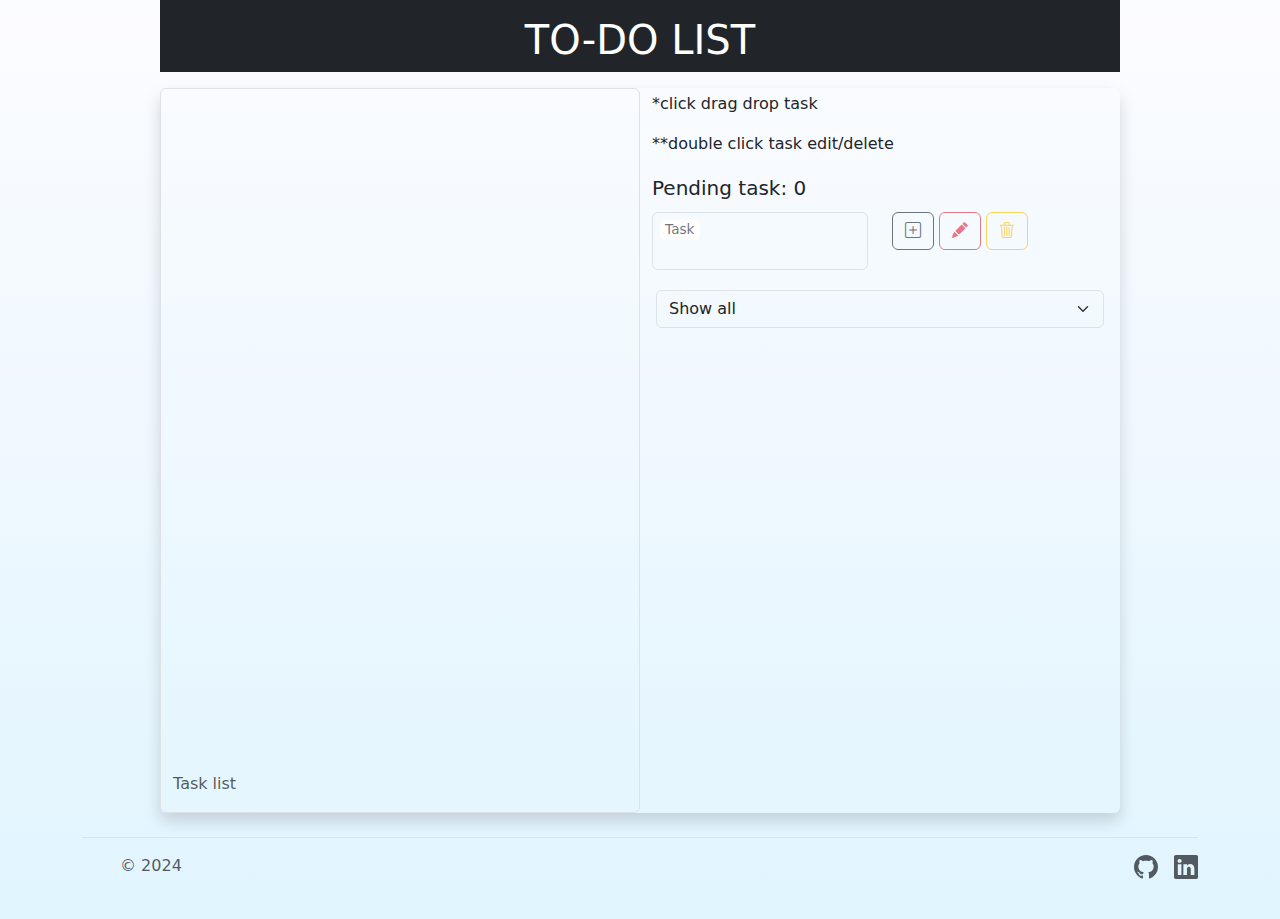
<file: index.html>
<!DOCTYPE html>
<html lang="en">
  <head>
    <meta charset="UTF-8" />
    <meta name="viewport" content="width=device-width, initial-scale=1.0" />
    <title>Todo list</title>

    <link
      href="https://cdn.jsdelivr.net/npm/bootstrap@5.3.3/dist/css/bootstrap.min.css"
      rel="stylesheet"
      integrity="sha384-QWTKZyjpPEjISv5WaRU9OFeRpok6YctnYmDr5pNlyT2bRjXh0JMhjY6hW+ALEwIH"
      crossorigin="anonymous"
    />
    <!-- ICONS -->
    <link
      rel="stylesheet"
      href="https://cdn.jsdelivr.net/npm/bootstrap-icons@1.11.3/font/bootstrap-icons.min.css"
    />
    <!-- MY STYLE -->
     <link rel="stylesheet" href="style.css">
  </head>

  <body>
    <main class="container w-75" style="min-height: 75vh;">
        <!-- TITLE -->
      <header class="row text-center pt-3 bg-dark">
        <h1 class="text-white">TO-DO LIST</h1>
      </header>
<!-- DIV CON LISTA -->
      <div class="row mt-3 shadow rounded">
        <div class="col-md-6 border rounded">
          <div
            class="d-flex flex-column mt-2"
            id="taskList"
            style="min-height: 75vh"
          ></div>
          <p class="text-muted">Task list </p>
        </div>
<!-- PANEL DE CONTROL -->
        <div class="col-md-6" >
          <div class="row mt-1">
            <p class="fw-lighter">  *click drag drop task </p>
            <p class="fw-lighter"> **double click task edit/delete</p>
          </div>
          <div class="row mt-1">
            <h5>Pending task: <span id="contadorPendientes">0</span></h5>
          </div>
          <div class="row mt-1">
            <div class="col">
              <div class="form-floating">
                <input type="text" class="form-control bg-transparent border" id="tarea" maxlength="50"/>
                <label for="tarea">Task </label>
              </div>
            </div>
            <div class="col">
              <button
                type="button"
                class="btn btn-outline-secondary"
                data-bs-toggle="tooltip"
                data-bs-title="add task"
                id="add"
              >
                <i class="bi bi-plus-square"></i>
              </button>
              <button
                type="button"
                class="btn btn-outline-danger"
                disabled
                id="edit"
                data-bs-toggle="tooltip"
                data-bs-title="edit task"
              >
                <i class="bi bi-pencil-fill"></i>
              </button>
              <button
                type="button"
                class="btn btn-outline-warning"
                disabled
                id="delete"
                data-bs-toggle="tooltip"
                data-bs-title="delete task"
              >
                <i class="bi bi-trash3"></i>
              </button>
            </div>
          </div>
          <div class="row m-1 py-3">
            <select
              class="form-select bg-transparent border"
              aria-label="Default select example"
              id="filter"
            >
              <option selected value="all" >Show all</option>
              <option value="pending" >Pending</option>
              <option value="complete" >Complete</option>
            </select>
          </div>
        </div>
      </div>
    </main>

    <!-- Modal -->
    <div
      class="modal fade"
      id="editDeleteModal"
      tabindex="-1"
      aria-labelledby="editDeleteModalLabel"
      aria-hidden="true"
    >
      <div class="modal-dialog">
        <div class="modal-content">
          <div class="modal-header">
            <h5 class="modal-title" id="editDeleteModalLabel">Modal Title</h5>
            <button
              type="button"
              class="btn-close"
              data-bs-dismiss="modal"
              aria-label="Close"
            ></button>
          </div>
          <div class="modal-body" id="editDeleteModalBody">
            This is the content of the modal.
          </div>
          <div class="modal-footer">
            <button
              type="button"
              class="btn btn-secondary"
              data-bs-dismiss="modal"
              id="editDeleteModalCancel"
            >
              Cancel ​​❌​
            </button>
            <button
              type="button"
              class="btn btn-primary"
              id="editDeleteModalSave"
            >
              Confirm ​​​🔒​
            </button>
          </div>
        </div>
      </div>
    </div>



    <div class="container">
      <footer class="d-flex flex-wrap justify-content-between align-items-center py-3 my-4 border-top">
        <div class="col-md-4 d-flex align-items-center">
          <a href="/" class="mb-3 me-2 mb-md-0 text-body-secondary text-decoration-none lh-1">
            <svg class="bi" width="30" height="24"><use xlink:href="#bootstrap"/></svg>
          </a>
          <span class="mb-3 mb-md-0 text-body-secondary">&copy; 2024 </span>
        </div>
    
        <ul class="nav col-md-4 justify-content-end list-unstyled d-flex">
          <li class="ms-3"><a class="text-body-secondary" href="https://github.com/GiseleMM/todo-vanillajs.git" target="_blank">
            <svg xmlns="http://www.w3.org/2000/svg" width="24" height="24" fill="currentColor" class="bi bi-github" viewBox="0 0 16 16">
              <path d="M8 0C3.58 0 0 3.58 0 8c0 3.54 2.29 6.53 5.47 7.59.4.07.55-.17.55-.38 0-.19-.01-.82-.01-1.49-2.01.37-2.53-.49-2.69-.94-.09-.23-.48-.94-.82-1.13-.28-.15-.68-.52-.01-.53.63-.01 1.08.58 1.23.82.72 1.21 1.87.87 2.33.66.07-.52.28-.87.51-1.07-1.78-.2-3.64-.89-3.64-3.95 0-.87.31-1.59.82-2.15-.08-.2-.36-1.02.08-2.12 0 0 .67-.21 2.2.82.64-.18 1.32-.27 2-.27s1.36.09 2 .27c1.53-1.04 2.2-.82 2.2-.82.44 1.1.16 1.92.08 2.12.51.56.82 1.27.82 2.15 0 3.07-1.87 3.75-3.65 3.95.29.25.54.73.54 1.48 0 1.07-.01 1.93-.01 2.2 0 .21.15.46.55.38A8.01 8.01 0 0 0 16 8c0-4.42-3.58-8-8-8"/>
            </svg>
          </a></li>
          <li class="ms-3"><a class="text-body-secondary" href="https://www.linkedin.com/in/gisele-medina-89918a2a5/" target="_blank">
            <svg xmlns="http://www.w3.org/2000/svg" width="24" height="24" fill="currentColor" class="bi bi-linkedin" viewBox="0 0 16 16">
            <path d="M0 1.146C0 .513.526 0 1.175 0h13.65C15.474 0 16 .513 16 1.146v13.708c0 .633-.526 1.146-1.175 1.146H1.175C.526 16 0 15.487 0 14.854zm4.943 12.248V6.169H2.542v7.225zm-1.2-8.212c.837 0 1.358-.554 1.358-1.248-.015-.709-.52-1.248-1.342-1.248S2.4 3.226 2.4 3.934c0 .694.521 1.248 1.327 1.248zm4.908 8.212V9.359c0-.216.016-.432.08-.586.173-.431.568-.878 1.232-.878.869 0 1.216.662 1.216 1.634v3.865h2.401V9.25c0-2.22-1.184-3.252-2.764-3.252-1.274 0-1.845.7-2.165 1.193v.025h-.016l.016-.025V6.169h-2.4c.03.678 0 7.225 0 7.225z"/>
          </svg></a></li>
        </ul>
      </footer>
    </div>

    <script
      src="https://cdn.jsdelivr.net/npm/@popperjs/core@2.11.8/dist/umd/popper.min.js"
      integrity="sha384-I7E8VVD/ismYTF4hNIPjVp/Zjvgyol6VFvRkX/vR+Vc4jQkC+hVqc2pM8ODewa9r"
      crossorigin="anonymous"
    ></script>
    <script
      src="https://cdn.jsdelivr.net/npm/bootstrap@5.3.3/dist/js/bootstrap.min.js"
      integrity="sha384-0pUGZvbkm6XF6gxjEnlmuGrJXVbNuzT9qBBavbLwCsOGabYfZo0T0to5eqruptLy"
      crossorigin="anonymous"
    ></script>
    <script src="script.js" type="module"></script>
  </body>
</html>
</file>
<file: style.css>
body{
    background-image: linear-gradient(rgb(252, 252, 255), rgba(133, 214, 252, 0.247));
}
</file>
